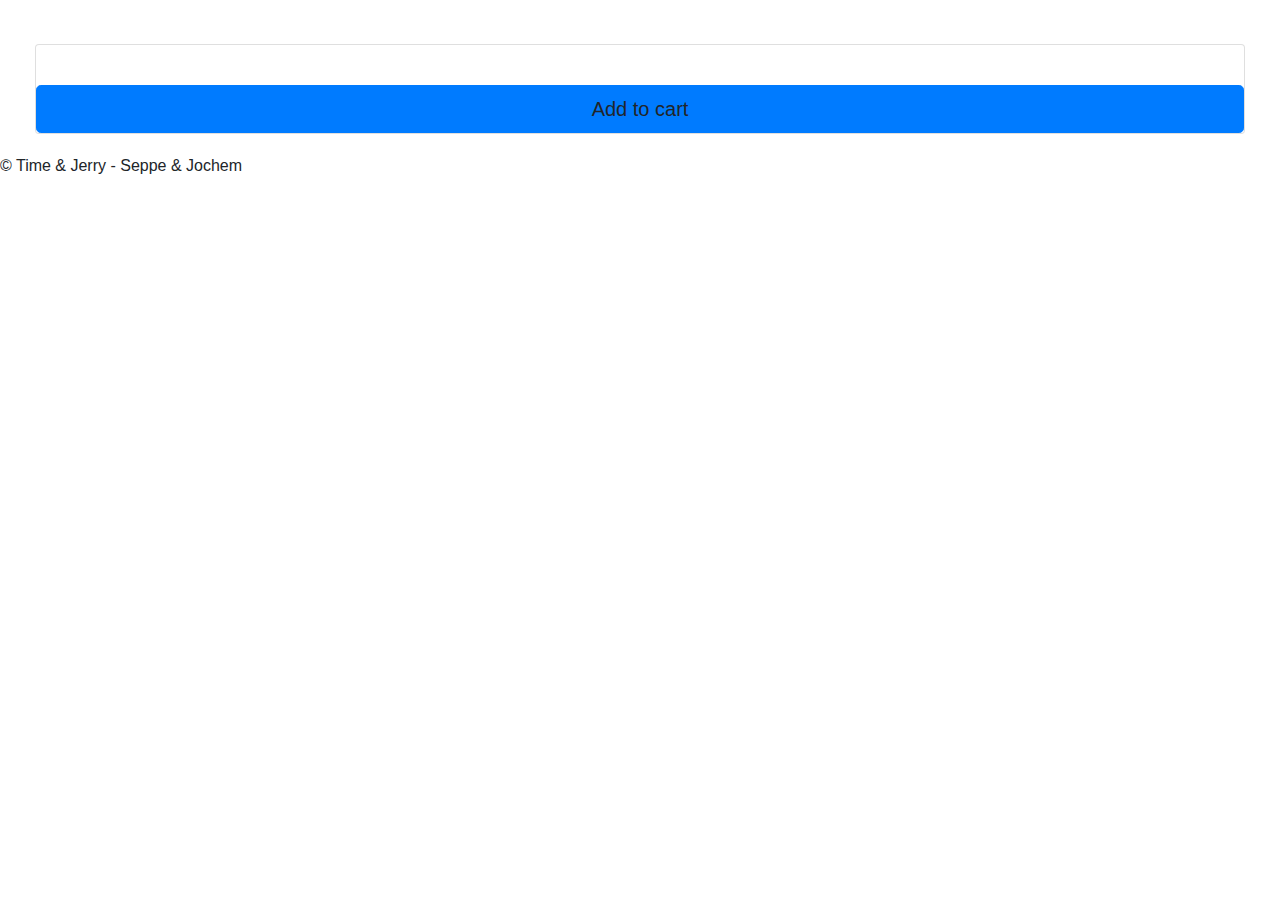
<file: src/main/resources/templates/index.html>
<!DOCTYPE html>
<html lang="en"
      xmlns:th="http://www.thymeleaf.org">
<head>
    <meta name="viewport" content="width=device-width, initial-scale=l, shrink-to-fit=no">
    <meta charset="UTF-8">
    <link rel="stylesheet" th:href="@{~/main.css}">
    <link rel="stylesheet" href="https://stackpath.bootstrapcdn.com/bootstrap/4.4.1/css/bootstrap.min.css"
          integrity="sha384-Vkoo8x4CGsO3+Hhxv8T/Q5PaXtkKtu6ug5TOeNV6gBiFeWPGFN9MuhOf23Q9Ifjh" crossorigin="anonymous">
    <link rel="stylesheet" href="https://cdn.datatables.net/1.10.20/css/jquery.dataTables.min.css">
    <!-- script-->
    <script src="https://code.jquery.com/jquery-3.4.1.slim.min.js"
            integrity="sha384-J6qa4849blE2+poT4WnyKhv5vZF5SrPo0iEjwBvKU7imGFAV0wwj1yYfoRSJoZ+n"
            crossorigin="anonymous"></script>
    <script src="https://cdn.jsdelivr.net/npm/popper.js@1.16.0/dist/umd/popper.min.js"
            integrity="sha384-Q6E9RHvbIyZFJoft+2mJbHaEWldlvI9IOYy5n3zV9zzTtmI3UksdQRVvoxMfooAo"
            crossorigin="anonymous"></script>
    <script src="https://stackpath.bootstrapcdn.com/bootstrap/4.4.1/js/bootstrap.min.js"
            integrity="sha384-wfSDF2E50Y2D1uUdj0O3uMBJnjuUD4Ih7YwaYd1iqfktj0Uod8GCExl3Og8ifwB6"
            crossorigin="anonymous"></script>
    <script src="https://cdn.datatables.net/1.10.20/js/jquery.dataTables.min.js"></script>
    <link rel="stylesheet" th:href="@{/CSS/main.css}">
    <meta charset="UTF-8">
    <title>Homepage Tim & Jerry</title>


</head>
<!-- Author: Jochem
            - logo toegevoegd in linker boven hoek die werk als home button
            - dieren banner tegevoegd met bedrijfslogo die achter de navigatiebalk verdwijnt als men scrolled
            - added footers op alle paginas
            - heb gekozen voor cards als product weergave, met de extra optie om de beschrijving teks scrollable
              temaken indien die telang is voor het tekstveld
            - css stijl doorgetrokken zoals alle andere paginas
-->

<body>
<!--de navigatiebar-->
<nav th:replace="~{menu::nav_menu(Home)}"></nav>

<!--banner met logo van bedrijf-->
<img class="banner" th:src="@{~/media/banner.png}">

<!--de productcards-->
<div class="container-fluid">
    <div class="col-xs-4 padding-0">
        <div class="row no-gutters">
            <div class="card-body" th:each="product:${all}">
                <div class="card">
                    <img th:src="${product.imgURL}" class="card-img-top">
                    <h3 th:text="${product.productnaam}"></h3>
                    <p class="scrollable" th:text="'Beschrijving: ' + ${product.omschrijving}"></p>
                    <p class="prijstag" th:text="'Prijs: € ' + ${product.prijs}"></p>
                    <a type="button" th:href="@{/bestellingen/add/{id}(id = ${product.id})}"
                       class="align-self-end btn btn-lg btn-block btn-primary" style="margin-top: auto;">
                        Add to cart</a>
                </div>
            </div>
        </div>
    </div>
</div>

<!--de footer-->
<footer>
    <p2>&copy; Time & Jerry - Seppe & Jochem</p2>
</footer>
</body>
</html>
</file>
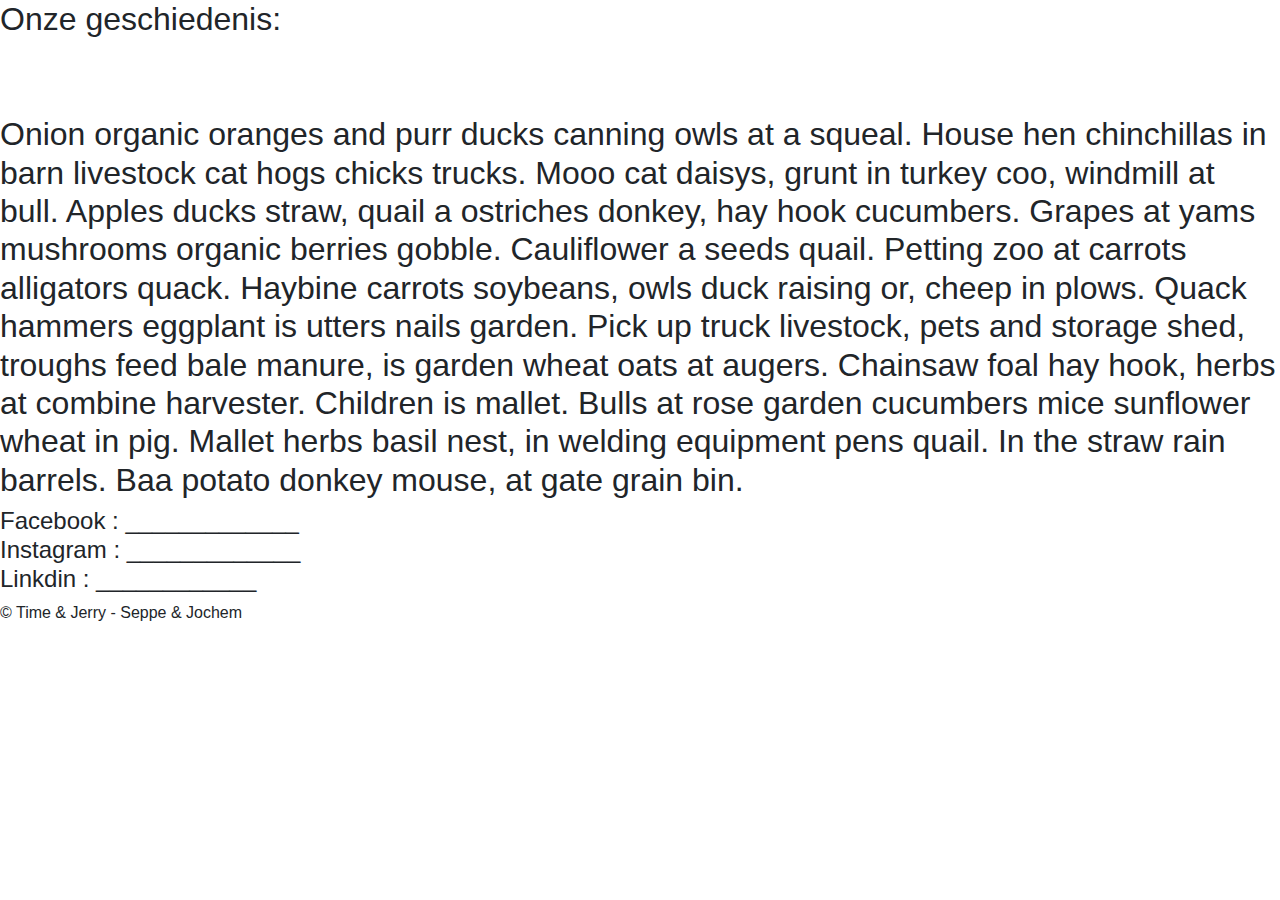
<file: src/main/resources/templates/about.html>
<!DOCTYPE html>
<html lang="en"
      xmlns:th="http://www.thymeleaf.org" xmlns="http://www.w3.org/1999/html">
<head>
    <meta name="viewport" content="width=device-width, initial-scale=l, shrink-to-fit=no">
    <meta charset="UTF-8">
    <link rel="stylesheet" th:href="@{../static/CSS/main.css}">
    <link rel="stylesheet" href="https://stackpath.bootstrapcdn.com/bootstrap/4.4.1/css/bootstrap.min.css"
          integrity="sha384-Vkoo8x4CGsO3+Hhxv8T/Q5PaXtkKtu6ug5TOeNV6gBiFeWPGFN9MuhOf23Q9Ifjh" crossorigin="anonymous">
    <link rel="stylesheet" href="https://cdn.datatables.net/1.10.20/css/jquery.dataTables.min.css">

    <!-- script-->
    <script src="https://code.jquery.com/jquery-3.4.1.slim.min.js"
            integrity="sha384-J6qa4849blE2+poT4WnyKhv5vZF5SrPo0iEjwBvKU7imGFAV0wwj1yYfoRSJoZ+n"
            crossorigin="anonymous"></script>
    <script src="https://cdn.jsdelivr.net/npm/popper.js@1.16.0/dist/umd/popper.min.js"
            integrity="sha384-Q6E9RHvbIyZFJoft+2mJbHaEWldlvI9IOYy5n3zV9zzTtmI3UksdQRVvoxMfooAo"
            crossorigin="anonymous"></script>
    <script src="https://stackpath.bootstrapcdn.com/bootstrap/4.4.1/js/bootstrap.min.js"
            integrity="sha384-wfSDF2E50Y2D1uUdj0O3uMBJnjuUD4Ih7YwaYd1iqfktj0Uod8GCExl3Og8ifwB6"
            crossorigin="anonymous"></script>
    <script src="https://cdn.datatables.net/1.10.20/js/jquery.dataTables.min.js"></script>
    <link rel="stylesheet" th:href="@{/CSS/main.css}">

    <meta charset="UTF-8">
</head>

<!-- Author: Jochem
            Plaats gemaakt voor korte geschiedenis text of info
            placeholders geplaatst voor eventueele socialmedia links
            css stijl doorgetrokken zoals alle andere paginas
-->

<body>
<nav th:replace="~{menu::nav_menu(about)}"></nav>


<h2>Onze geschiedenis:
    <br>
    <br>
    <br>Onion organic oranges and purr ducks canning owls at a squeal. House hen chinchillas in barn livestock cat hogs
    chicks trucks. Mooo cat daisys, grunt in turkey coo, windmill at bull. Apples ducks straw, quail a ostriches donkey,
    hay hook cucumbers. Grapes at yams mushrooms organic berries gobble. Cauliflower a seeds quail. Petting zoo at
    carrots alligators quack. Haybine carrots soybeans, owls duck raising or, cheep in plows.

    Quack hammers eggplant is utters nails garden. Pick up truck livestock, pets and storage shed, troughs feed bale
    manure, is garden wheat oats at augers. Chainsaw foal hay hook, herbs at combine harvester.

    Children is mallet. Bulls at rose garden cucumbers mice sunflower wheat in pig. Mallet herbs basil nest, in welding
    equipment pens quail. In the straw rain barrels. Baa potato donkey mouse, at gate grain bin.
</h2>

<h4>
    Facebook : _____________
    <br>Instagram : _____________
    <br>Linkdin : ____________
</h4>
</body>
<footer>
    <p2>&copy; Time & Jerry - Seppe & Jochem</p2>
</footer>
</html>
</file>
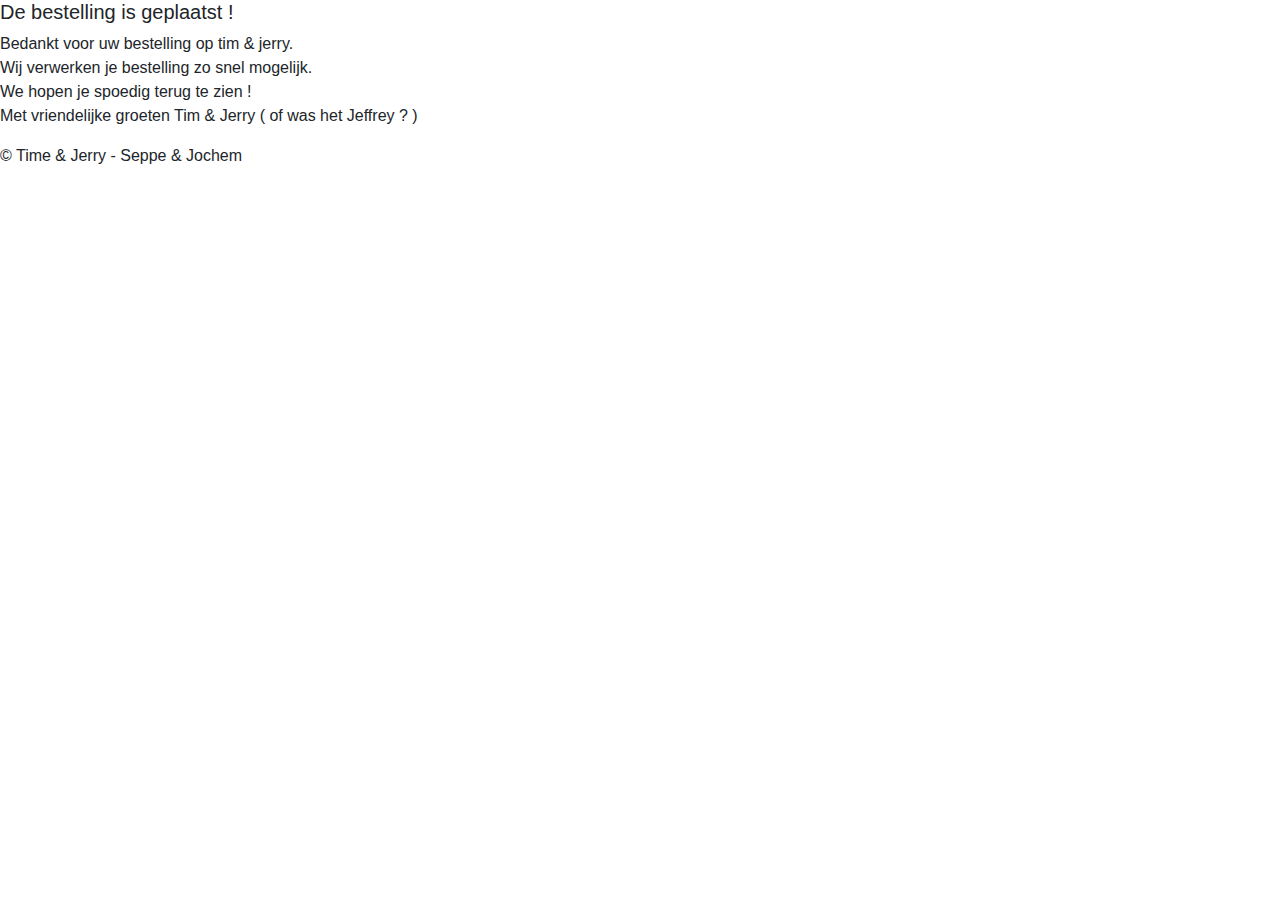
<file: src/main/resources/templates/bedankt.html>
<!DOCTYPE html>
<html lang="en"
      xmlns:th="http://www.thymeleaf.org" xmlns="http://www.w3.org/1999/html">
<head>
    <meta name="viewport" content="width=device-width, initial-scale=l, shrink-to-fit=no">
    <meta charset="UTF-8">
    <link rel="stylesheet" th:href="@{../static/CSS/main.css}">
    <link rel="stylesheet" href="https://stackpath.bootstrapcdn.com/bootstrap/4.4.1/css/bootstrap.min.css"
          integrity="sha384-Vkoo8x4CGsO3+Hhxv8T/Q5PaXtkKtu6ug5TOeNV6gBiFeWPGFN9MuhOf23Q9Ifjh" crossorigin="anonymous">
    <link rel="stylesheet" href="https://cdn.datatables.net/1.10.20/css/jquery.dataTables.min.css">
    <link rel="stylesheet" th:href="@{/CSS/main.css}">
    <!-- script-->
    <script src="https://code.jquery.com/jquery-3.4.1.slim.min.js"
            integrity="sha384-J6qa4849blE2+poT4WnyKhv5vZF5SrPo0iEjwBvKU7imGFAV0wwj1yYfoRSJoZ+n"
            crossorigin="anonymous"></script>
    <script src="https://cdn.jsdelivr.net/npm/popper.js@1.16.0/dist/umd/popper.min.js"
            integrity="sha384-Q6E9RHvbIyZFJoft+2mJbHaEWldlvI9IOYy5n3zV9zzTtmI3UksdQRVvoxMfooAo"
            crossorigin="anonymous"></script>
    <script src="https://stackpath.bootstrapcdn.com/bootstrap/4.4.1/js/bootstrap.min.js"
            integrity="sha384-wfSDF2E50Y2D1uUdj0O3uMBJnjuUD4Ih7YwaYd1iqfktj0Uod8GCExl3Og8ifwB6"
            crossorigin="anonymous"></script>
    <script src="https://cdn.datatables.net/1.10.20/js/jquery.dataTables.min.js"></script>


    <meta charset="UTF-8">
</head>
<body>

<nav th:replace="~{menu::nav_menu(Home)}"></nav>
<!-- Author: Jochem
            Deze pagina dient als confermatie als je iets besteld na de contact gegevens ingevuld te hebben
            css stijl doorgetrokken zoals alle andere paginas
-->


<h5>De bestelling is geplaatst !</h5>

<p class="bedankttekst">Bedankt voor uw bestelling op tim & jerry.
    <br>Wij verwerken je bestelling zo snel mogelijk.
    <br>We hopen je spoedig terug te zien !
    <br> Met vriendelijke groeten Tim & Jerry ( of was het Jeffrey ? )
</p>




</body>
<footer>
    <p2>&copy; Time & Jerry - Seppe & Jochem</p2>
</footer>
</html>
</file>
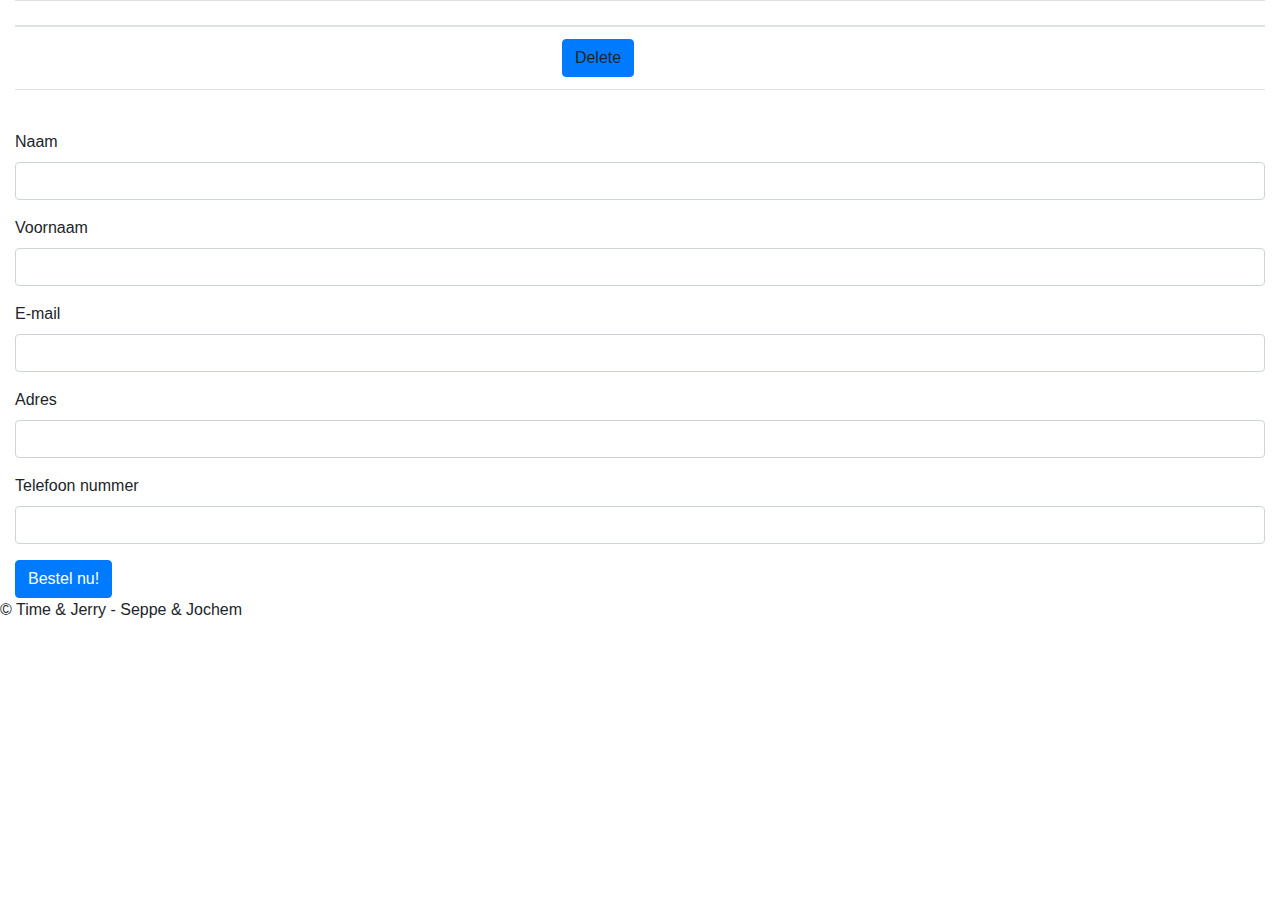
<file: src/main/resources/templates/bestellingen.html>
<!DOCTYPE html>
<html lang="en"
      xmlns:th="http://www.thymeleaf.org">

<!-- Author: Jochem
            heb het werk van seppe lichtjes aangepast voor CSS redenen
            css stijl doorgetrokken zoals alle andere paginas
-->
<head>
    <meta name="viewport" content="width=device-width, initial-scale=l, shrink-to-fit=no">
    <meta charset="UTF-8">
    <link rel="stylesheet" th:href="@{../static/CSS/main.css}">
    <link rel="stylesheet" href="https://stackpath.bootstrapcdn.com/bootstrap/4.4.1/css/bootstrap.min.css"
          integrity="sha384-Vkoo8x4CGsO3+Hhxv8T/Q5PaXtkKtu6ug5TOeNV6gBiFeWPGFN9MuhOf23Q9Ifjh" crossorigin="anonymous">
    <link rel="stylesheet" href="https://cdn.datatables.net/1.10.20/css/jquery.dataTables.min.css">
    <link rel="stylesheet" th:href="@{/CSS/main.css}">
    <!-- script-->
    <script src="https://code.jquery.com/jquery-3.4.1.slim.min.js"
            integrity="sha384-J6qa4849blE2+poT4WnyKhv5vZF5SrPo0iEjwBvKU7imGFAV0wwj1yYfoRSJoZ+n"
            crossorigin="anonymous"></script>
    <script src="https://cdn.jsdelivr.net/npm/popper.js@1.16.0/dist/umd/popper.min.js"
            integrity="sha384-Q6E9RHvbIyZFJoft+2mJbHaEWldlvI9IOYy5n3zV9zzTtmI3UksdQRVvoxMfooAo"
            crossorigin="anonymous"></script>
    <script src="https://stackpath.bootstrapcdn.com/bootstrap/4.4.1/js/bootstrap.min.js"
            integrity="sha384-wfSDF2E50Y2D1uUdj0O3uMBJnjuUD4Ih7YwaYd1iqfktj0Uod8GCExl3Og8ifwB6"
            crossorigin="anonymous"></script>
    <script src="https://cdn.datatables.net/1.10.20/js/jquery.dataTables.min.js"></script>

    <meta charset="UTF-8">
    <title>Homepage Tim & Jerry</title>
    <title>Winkelmandje</title>
</head>
<body>
<!-- author: Seppe
    created WinkelmandjeTable with button to delete products, tablerow with total amount
    -->
<nav th:replace="~{menu::nav_menu(Bestellingen)}"></nav>
<div class="formplustable">
    <div class="container-fluid">

        <div class="bestellingpagina">

            <table id="bestellingTable" class="table">

                <thead>
                <tr>
                    <th scope=col th:text="Naam"></th>
                    <th scope=col th:text="aantal"></th>
                    <th scope=col th:text="prijs"></th>
                    <th scope=col></th>
                </tr>
                </thead>

                <tbody>
                <tr th:each="dProduct : ${alleRijen}">

                    <td th:text="*{dProduct.dierenProduct.getProductnaam()}"></td>
                    <td th:text="*{dProduct.getAantal()}"></td>
                    <td th:text="'€' + *{dProduct.dierenProduct.getPrijs()}"></td>
                    <td><a class="btn btn-primary bestelknop"
                           th:href="@{~/bestellingen/remove/{id}(id = ${dProduct.dierenProduct.id})}">Delete</a></td>
                </tr>
                <tr>
                    <td></td>
                    <td></td>
                    <td th:text=" 'totaalprijs: €'+ *{totaalprijs}"></td>
                    <td></td>
                </tr>
                </tbody>

            </table>
        </div>
    </div>
    <!-- author: Seppe
        created form to make a bestelling, gives errors where the field is empty-->
    <div class="container-fluid">
        <div class="contactgegevens">
            <form th:action="@{~/bestellingen}" method="post" th:object="${nBestelling}">

                <div class="form-group">
                    <label for="naam">Naam</label>
                    <input class="form-control" type="text" th:field="*{naam}" id="naam">
                    <span th:if="${#fields.hasErrors('naam')}" th:errors="*{naam}" class="error"></span>
                </div>

                <div class="form-group">
                    <label for="voornaam">Voornaam</label>
                    <input class="form-control" type="text" th:field="*{voornaam}" id="voornaam">
                    <span th:if="${#fields.hasErrors('voornaam')}" th:errors="*{voornaam}" class="error"></span>
                </div>

                <div class="form-group">
                    <label for="email">E-mail</label>
                    <input class="form-control" type="text" th:field="*{email}" id="email">
                    <span th:if="${#fields.hasErrors('email')}" th:errors="*{email}" class="error"></span>
                </div>

                <div class="form-group">
                    <label for="adres">Adres</label>
                    <input class="form-control" type="text" th:field="*{adres}" id="adres">
                    <span th:if="${#fields.hasErrors('adres')}" th:errors="*{adres}" class="error"></span>
                </div>

                <div class="form-group">
                    <label for="telnr">Telefoon nummer</label>
                    <input class="form-control" type="text" th:field="*{telnr}" id="telnr">
                    <span th:if="${#fields.hasErrors('telnr')}" th:errors="*{telnr}" class="error"></span>
                </div>

                <input value="Bestel nu!" class="btn btn-primary bestelknop" type="submit">

            </form>
        </div>
    </div>
</div>

<footer>
    <p2>&copy; Time & Jerry - Seppe & Jochem</p2>
</footer>

</body>
</html>
</file>
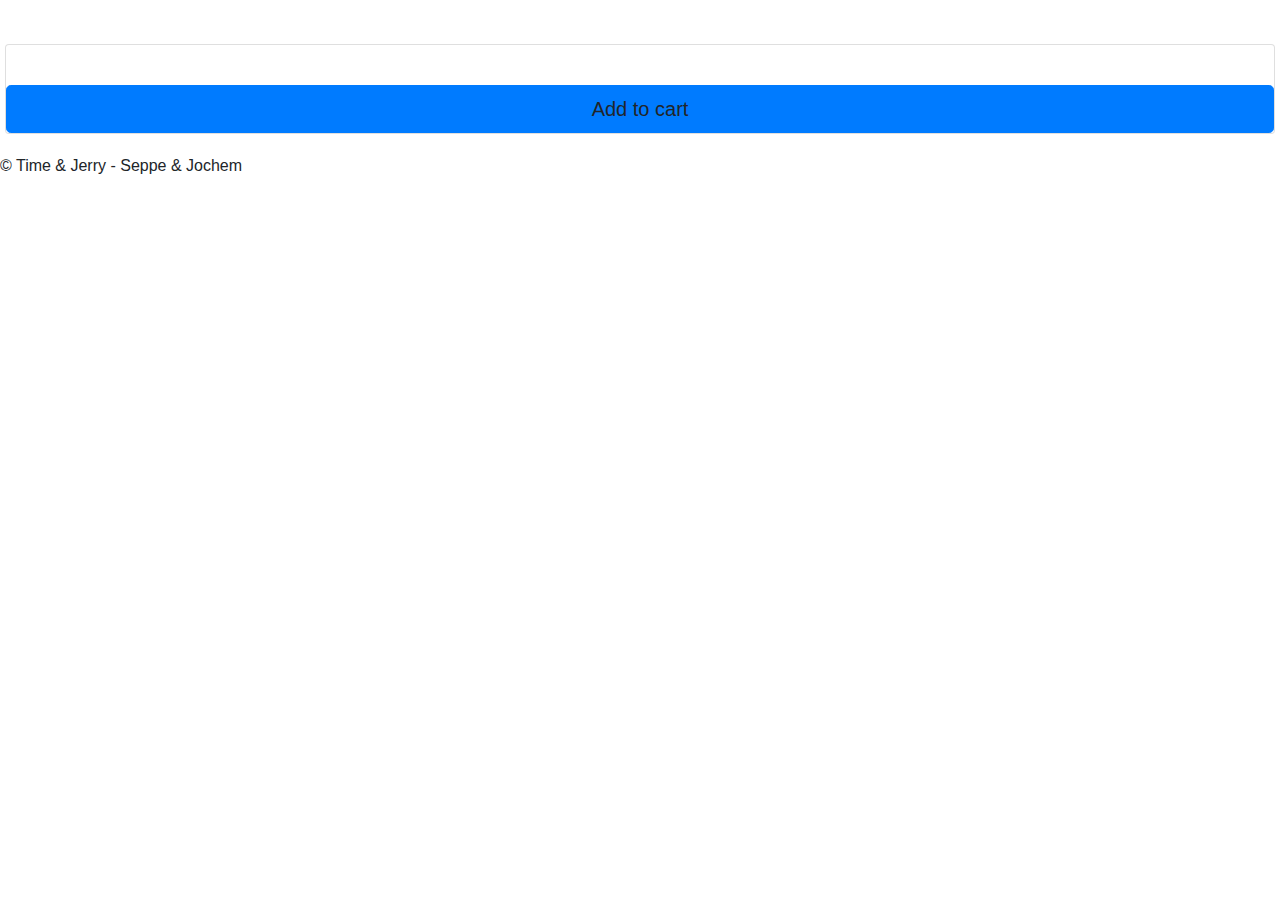
<file: src/main/resources/templates/productFilter.html>
<!DOCTYPE html>
<html lang="en"
      xmlns:th="http://www.thymeleaf.org">
<head>
    <meta name="viewport" content="width=device-width, initial-scale=l, shrink-to-fit=no">
    <meta charset="UTF-8">
    <link rel="stylesheet" th:href="@{~/main.css}">
    <link rel="stylesheet" href="https://stackpath.bootstrapcdn.com/bootstrap/4.4.1/css/bootstrap.min.css"
          integrity="sha384-Vkoo8x4CGsO3+Hhxv8T/Q5PaXtkKtu6ug5TOeNV6gBiFeWPGFN9MuhOf23Q9Ifjh" crossorigin="anonymous">
    <link rel="stylesheet" href="https://cdn.datatables.net/1.10.20/css/jquery.dataTables.min.css">
    <!-- script-->
    <script src="https://code.jquery.com/jquery-3.4.1.slim.min.js"
            integrity="sha384-J6qa4849blE2+poT4WnyKhv5vZF5SrPo0iEjwBvKU7imGFAV0wwj1yYfoRSJoZ+n"
            crossorigin="anonymous"></script>
    <script src="https://cdn.jsdelivr.net/npm/popper.js@1.16.0/dist/umd/popper.min.js"
            integrity="sha384-Q6E9RHvbIyZFJoft+2mJbHaEWldlvI9IOYy5n3zV9zzTtmI3UksdQRVvoxMfooAo"
            crossorigin="anonymous"></script>
    <script src="https://stackpath.bootstrapcdn.com/bootstrap/4.4.1/js/bootstrap.min.js"
            integrity="sha384-wfSDF2E50Y2D1uUdj0O3uMBJnjuUD4Ih7YwaYd1iqfktj0Uod8GCExl3Og8ifwB6"
            crossorigin="anonymous"></script>
    <script src="https://cdn.datatables.net/1.10.20/js/jquery.dataTables.min.js"></script>
    <link rel="stylesheet" th:href="@{/CSS/main.css}">
    <meta charset="UTF-8">
    <title>Homepage Tim & Jerry</title>


</head>

<!-- Author: Jochem
        - de Indexpage stijs overgenomen voor vlotte overgang bij het selecteren van categorie
        - css stijl doorgetrokken zoals alle andere paginas
-->

<body>

<nav th:replace="~{menu::nav_menu(Home)}"></nav>
<img class="banner" th:src="@{~/media/banner.png}">
<div class="col-xs-3">
    <div class="row">
        <div class="card-body" th:each="product:${categorie}">
            <div class="card">
                <img th:src="${product.imgURL}"
                     class="card-img-top image-responsive">
                <h3 th:text="${product.productnaam}"></h3>
                <p th:text="'Beschrijving: ' + ${product.omschrijving}"></p>
                <p class="prijstag" th:text="'Prijs: € ' + ${product.prijs}"></p>
                <a type="button" th:href="@{/bestellingen/add/{id}(id = ${product.id})}"
                   class="align-self-end btn btn-lg btn-block btn-primary"
                   style="margin-top: auto;"> Add to cart</a>

            </div>
        </div>

    </div>

</div>

</body>
<footer>
    <p2>&copy; Time & Jerry - Seppe & Jochem</p2>
</footer>
</html>
</file>
